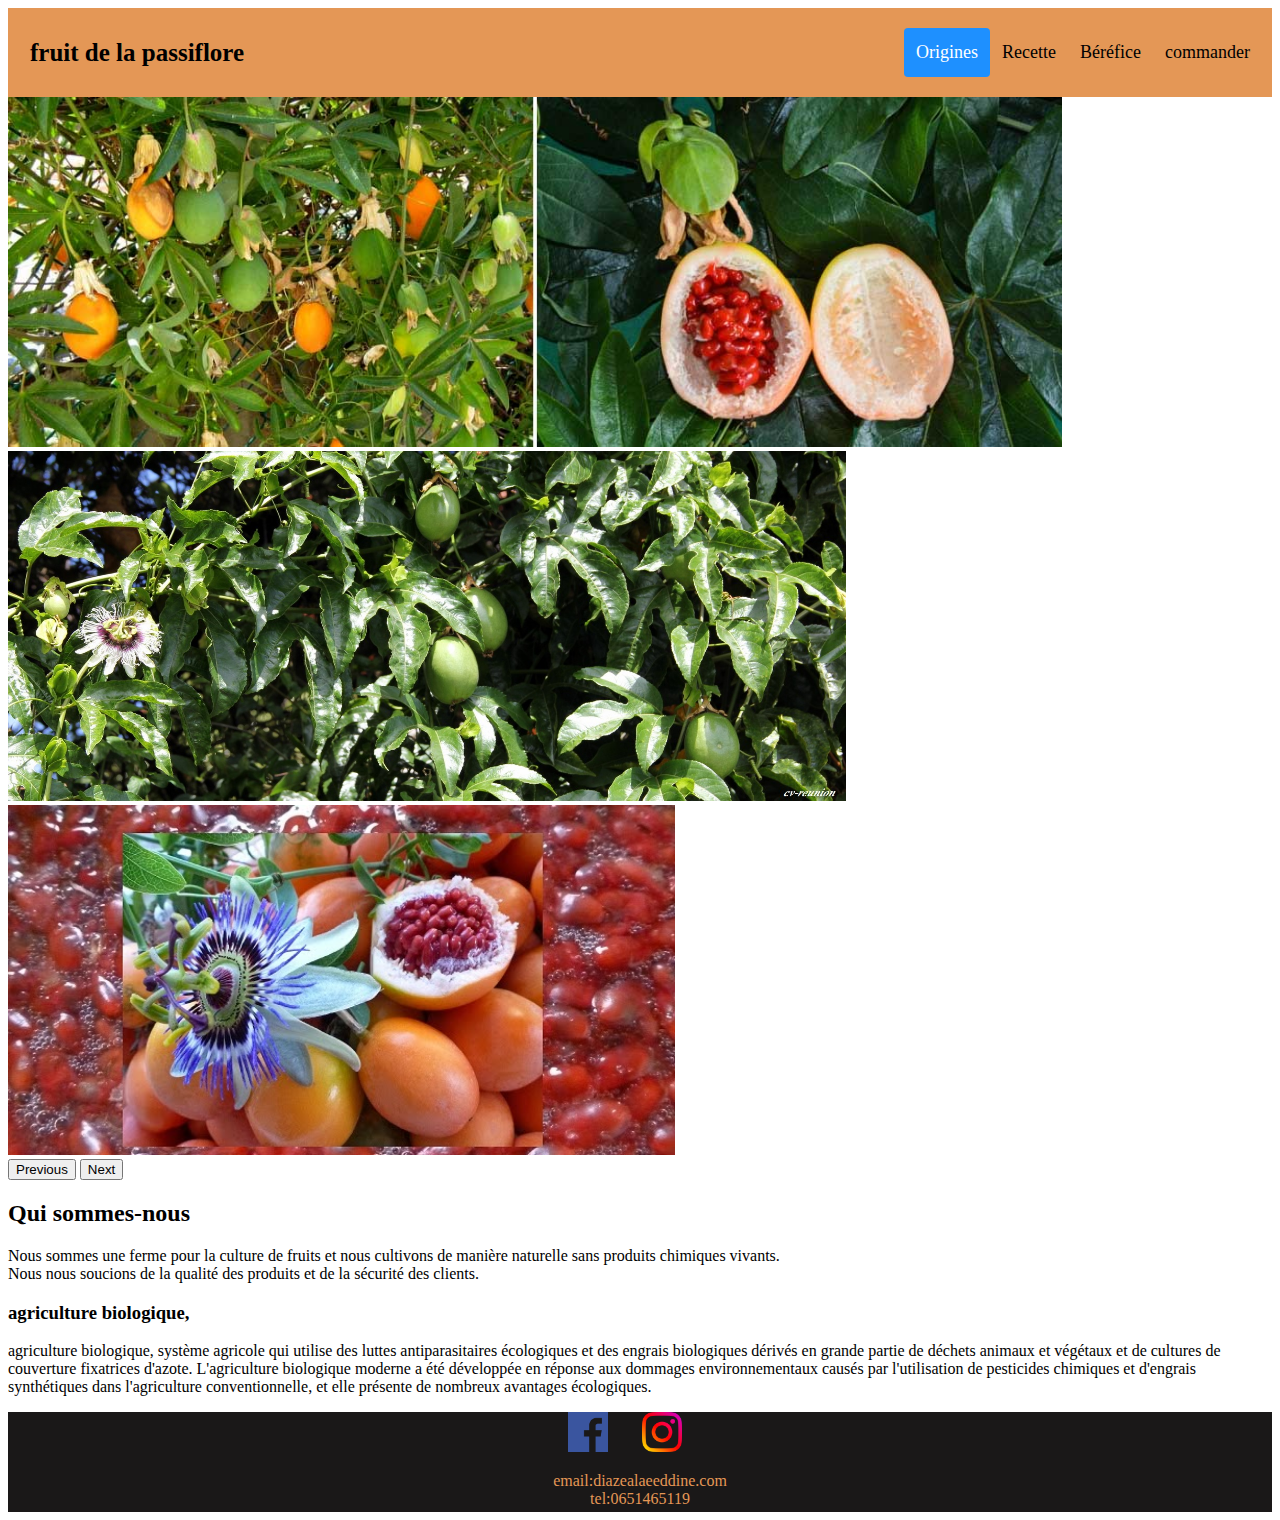
<file: index.html>
<!doctype html>
<html lang="en">
  <head>
    <meta charset="utf-8">
    <meta name="viewport" content="width=device-width, initial-scale=1">
    <title>Bootstrap demo</title>
    <link href="https://cdn.jsdelivr.net/npm/bootstrap@5.2.0-beta1/dist/css/bootstrap.min.css" rel="stylesheet" integrity="sha384-0evHe/X+R7YkIZDRvuzKMRqM+OrBnVFBL6DOitfPri4tjfHxaWutUpFmBp4vmVor" crossorigin="anonymous">
    <link rel="stylesheet" href="styl.css">
  </head>
  <body>
    <div class="header">
        <a href="index.html" class="logo">fruit de la passiflore</a>
        <div class="header-right">
          <a class="active" href="origines.html">  Origines</a>
          <a href="recette.html">Recette</a>
          <a href="béréfice.html">Béréfice</a>
          <a href="commander.html">commander</a>
        </div>
      </div>
     
      
    
    <div id="carouselExampleControls" class="carousel slide" data-bs-ride="carousel">
        <div class="carousel-inner">
          <div class="carousel-item active">
            <img  src="Passiflora-caerulea-Fruits.jpg" class="d-block cls w-100" alt="...">
          </div>
          <div class="carousel-item">
            <img src="uWUQr1CwRPFWnFN_dLgSvWLppb0.jpg" class="d-block cls1 w-100" alt="...">
          </div>
          <div class="carousel-item">
            <img src="pass1.JPG" class="d-block cls2 w-100" alt="...">
          </div>
        </div>
        <button class="carousel-control-prev" type="button" data-bs-target="#carouselExampleControls" data-bs-slide="prev">
          <span class="carousel-control-prev-icon" aria-hidden="true"></span>
          <span class="visually-hidden">Previous</span>
        </button>
        <button class="carousel-control-next" type="button" data-bs-target="#carouselExampleControls" data-bs-slide="next">
          <span class="carousel-control-next-icon" aria-hidden="true"></span>
          <span class="visually-hidden">Next</span>
        </button>
        <h2>Qui sommes-nous</h2>
         <p> Nous sommes une ferme pour la culture de fruits et nous cultivons de manière naturelle sans produits chimiques vivants. <br> Nous nous soucions de la qualité des produits et de la sécurité des clients.</p>
         <h3>agriculture biologique,</h3>
         <p>agriculture biologique, système agricole qui utilise des luttes antiparasitaires écologiques et des engrais biologiques dérivés en grande partie de déchets animaux et végétaux et de cultures de couverture fixatrices d'azote. L'agriculture biologique moderne a été développée en réponse aux dommages environnementaux causés par l'utilisation de pesticides chimiques et d'engrais synthétiques dans l'agriculture conventionnelle, et elle présente de nombreux avantages écologiques.</p>
        
      
      
      
        
        <div class="footer">
            
            <a href="http://facebook.com"><img class="fb" width="40px" height="40px" src="facebook.png" alt=""></a>
            <a href="http://instagram.com"><img class="insta" width="40px" height="40px" src="instagram.png" alt=""></a>
            <div>
            <p>email:diazealaeeddine.com <br>
                tel:0651465119
            </p>
            </div>
        
        </div>


     






    <script src="https://cdn.jsdelivr.net/npm/bootstrap@5.2.0-beta1/dist/js/bootstrap.bundle.min.js" integrity="sha384-pprn3073KE6tl6bjs2QrFaJGz5/SUsLqktiwsUTF55Jfv3qYSDhgCecCxMW52nD2" crossorigin="anonymous"></script>
  </body>
</html>
</file>
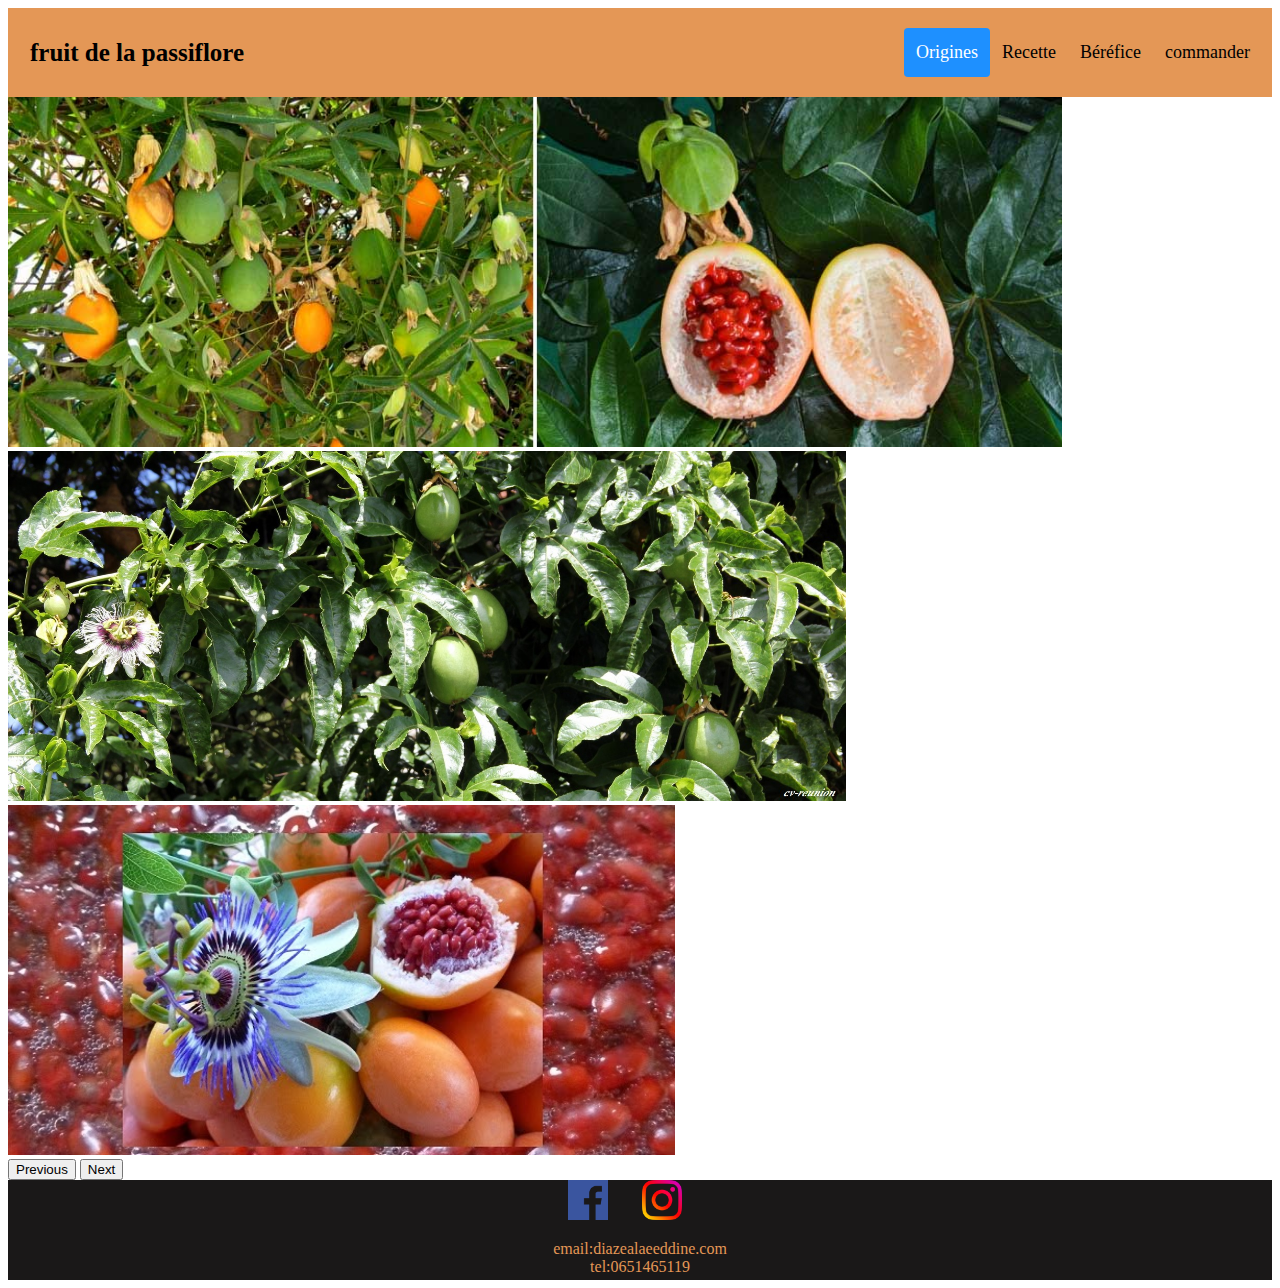
<file: béréfice.html>
<!doctype html>
<html lang="en">
  <head>
    <meta charset="utf-8">
    <meta name="viewport" content="width=device-width, initial-scale=1">
    <title>Bootstrap demo</title>
    <link href="https://cdn.jsdelivr.net/npm/bootstrap@5.2.0-beta1/dist/css/bootstrap.min.css" rel="stylesheet" integrity="sha384-0evHe/X+R7YkIZDRvuzKMRqM+OrBnVFBL6DOitfPri4tjfHxaWutUpFmBp4vmVor" crossorigin="anonymous">
    <link rel="stylesheet" href="styl.css">
  </head>
  <body>
    <div class="header">
        <a href="index.html" class="logo">fruit de la passiflore</a>
        <div class="header-right">
          <a class="active" href="origines.html">  Origines</a>
          <a href="recette.html">Recette</a>
          <a href="béréfice.html">Béréfice</a>
          <a href="commander.html">commander</a>
        </div>
      </div>
     
      
    
    <div id="carouselExampleControls" class="carousel slide" data-bs-ride="carousel">
        <div class="carousel-inner">
          <div class="carousel-item active">
            <img  src="Passiflora-caerulea-Fruits.jpg" class="d-block cls w-100" alt="...">
          </div>
          <div class="carousel-item">
            <img src="uWUQr1CwRPFWnFN_dLgSvWLppb0.jpg" class="d-block cls1 w-100" alt="...">
          </div>
          <div class="carousel-item">
            <img src="pass1.JPG" class="d-block cls2 w-100" alt="...">
          </div>
        </div>
        <button class="carousel-control-prev" type="button" data-bs-target="#carouselExampleControls" data-bs-slide="prev">
          <span class="carousel-control-prev-icon" aria-hidden="true"></span>
          <span class="visually-hidden">Previous</span>
        </button>
        <button class="carousel-control-next" type="button" data-bs-target="#carouselExampleControls" data-bs-slide="next">
          <span class="carousel-control-next-icon" aria-hidden="true"></span>
          <span class="visually-hidden">Next</span>
        </button>
      
      
      
        
        <div class="footer">
            
            <a href="http://facebook.com"><img class="fb" width="40px" height="40px" src="facebook.png" alt=""></a>
            <a href="http://instagram.com"><img class="insta" width="40px" height="40px" src="instagram.png" alt=""></a>
            <div>
            <p>email:diazealaeeddine.com <br>
                tel:0651465119
            </p>
            </div>
        
        </div>


     






    <script src="https://cdn.jsdelivr.net/npm/bootstrap@5.2.0-beta1/dist/js/bootstrap.bundle.min.js" integrity="sha384-pprn3073KE6tl6bjs2QrFaJGz5/SUsLqktiwsUTF55Jfv3qYSDhgCecCxMW52nD2" crossorigin="anonymous"></script>
  </body>
</html>
</file>
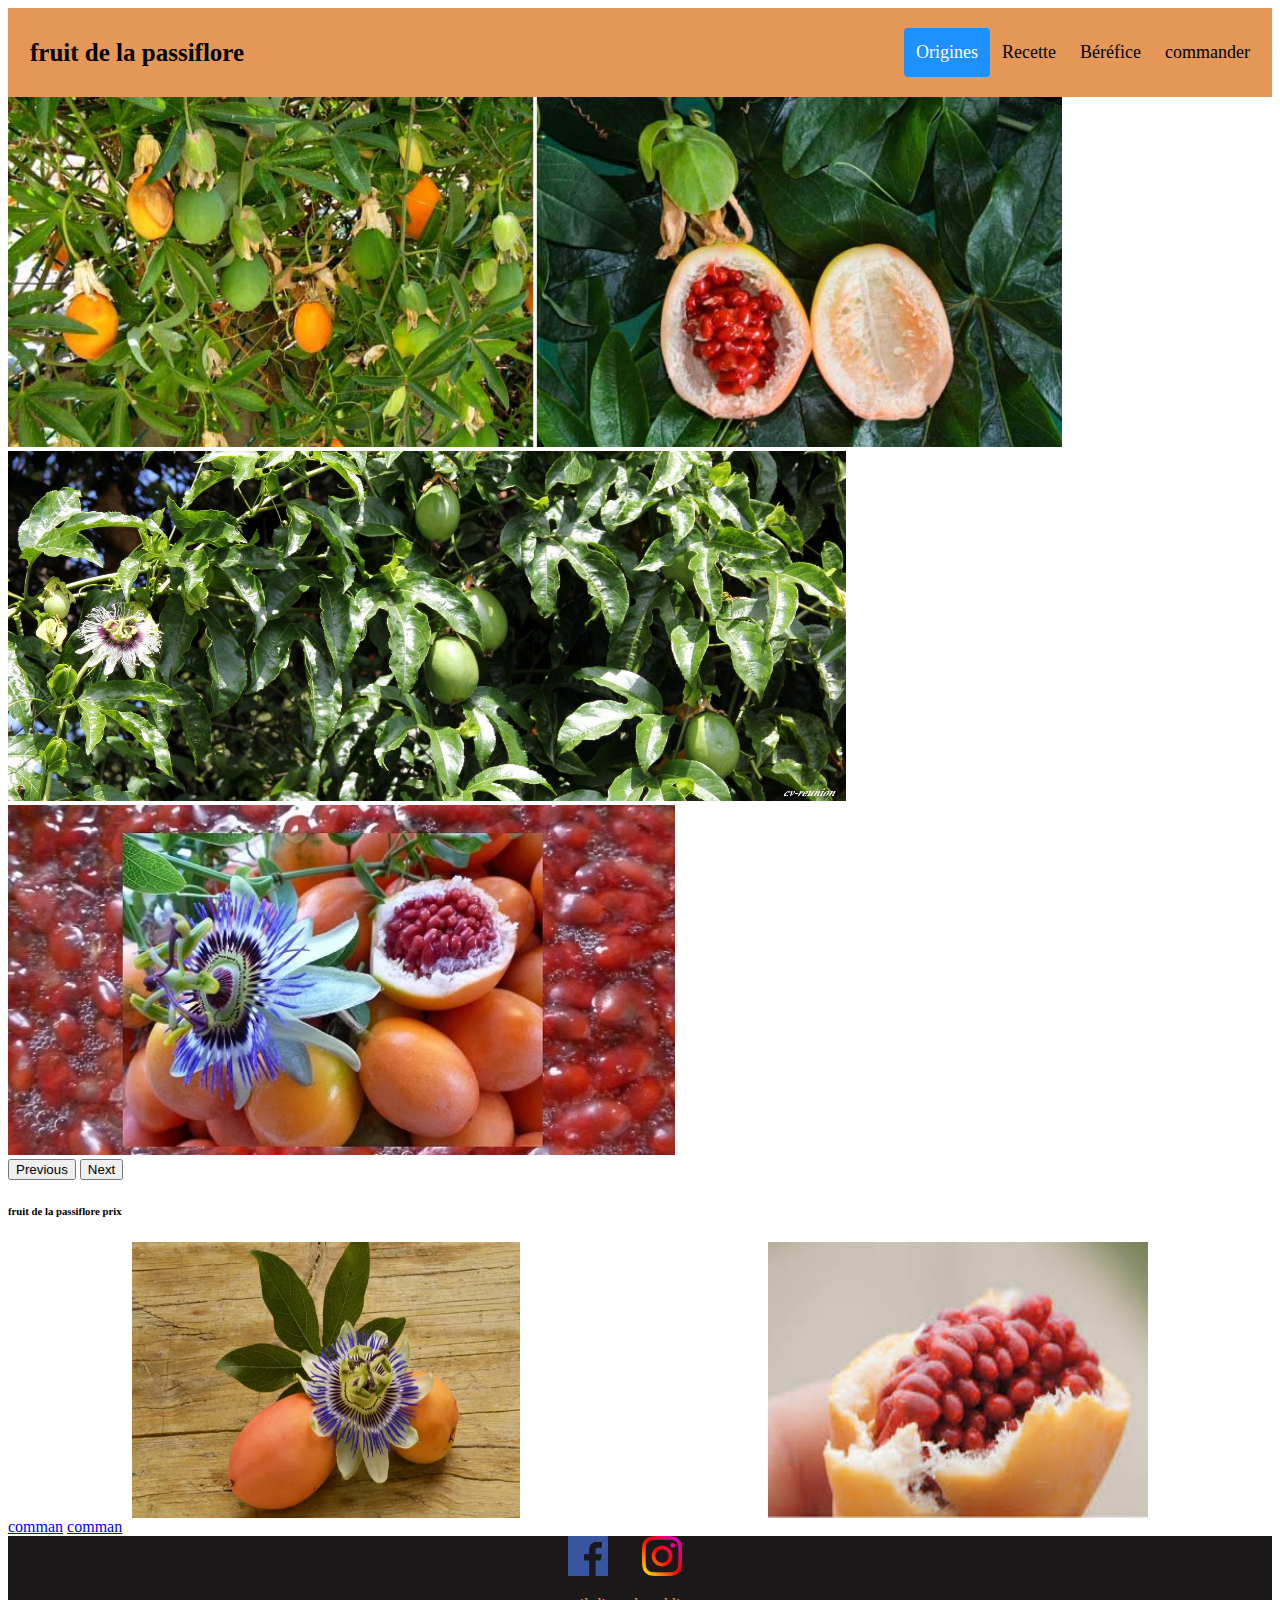
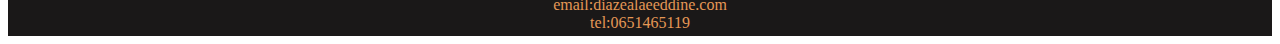
<file: commander.html>
<!doctype html>
<html lang="en">
  <head>
    <meta charset="utf-8">
    <meta name="viewport" content="width=device-width, initial-scale=1">
    <title>Bootstrap demo</title>
    <link href="https://cdn.jsdelivr.net/npm/bootstrap@5.2.0-beta1/dist/css/bootstrap.min.css" rel="stylesheet" integrity="sha384-0evHe/X+R7YkIZDRvuzKMRqM+OrBnVFBL6DOitfPri4tjfHxaWutUpFmBp4vmVor" crossorigin="anonymous">
    <link rel="stylesheet" href="styl.css">
  </head>
  <body>
    <div class="header">
        <a href="index.html" class="logo">fruit de la passiflore</a>
        <div class="header-right">
          <a class="active" href="origines.html">  Origines</a>
          <a href="recette.html">Recette</a>
          <a href="béréfice.html">Béréfice</a>
          <a href="commander.html">commander</a>
        </div>
      </div>
     
      
    
    <div id="carouselExampleControls" class="carousel slide" data-bs-ride="carousel">
        <div class="carousel-inner">
          <div class="carousel-item active">
            <img  src="Passiflora-caerulea-Fruits.jpg" class="d-block cls w-100" alt="...">
          </div>
          <div class="carousel-item">
            <img src="uWUQr1CwRPFWnFN_dLgSvWLppb0.jpg" class="d-block cls1 w-100" alt="...">
          </div>
          <div class="carousel-item">
            <img src="pass1.JPG" class="d-block cls2 w-100" alt="...">
          </div>
        </div>
        <button class="carousel-control-prev" type="button" data-bs-target="#carouselExampleControls" data-bs-slide="prev">
          <span class="carousel-control-prev-icon" aria-hidden="true"></span>
          <span class="visually-hidden">Previous</span>
        </button>
        <button class="carousel-control-next" type="button" data-bs-target="#carouselExampleControls" data-bs-slide="next">
          <span class="carousel-control-next-icon" aria-hidden="true"></span>
          <span class="visually-hidden">Next</span>
        </button>
        <h6>fruit de la passiflore prix</h6>

        <div class="imgs">
        <img src="bb.png"  id="img1" alt=""> 
        <img src="ee.jpg"  id="img2" alt="">
        </div>
        <a href="index.php">comman</a>
        <a href="index.php">comman</a>


    
        
        <div class="footer">
            
            <a href="http://facebook.com"><img class="fb" width="40px" height="40px" src="facebook.png" alt=""></a>
            <a href="http://instagram.com"><img class="insta" width="40px" height="40px" src="instagram.png" alt=""></a>
            <div>
            <p>email:diazealaeeddine.com <br>
                tel:0651465119
            </p>
            </div>
        
        </div>


     






    <script src="https://cdn.jsdelivr.net/npm/bootstrap@5.2.0-beta1/dist/js/bootstrap.bundle.min.js" integrity="sha384-pprn3073KE6tl6bjs2QrFaJGz5/SUsLqktiwsUTF55Jfv3qYSDhgCecCxMW52nD2" crossorigin="anonymous"></script>
  </body>
</html>
</file>
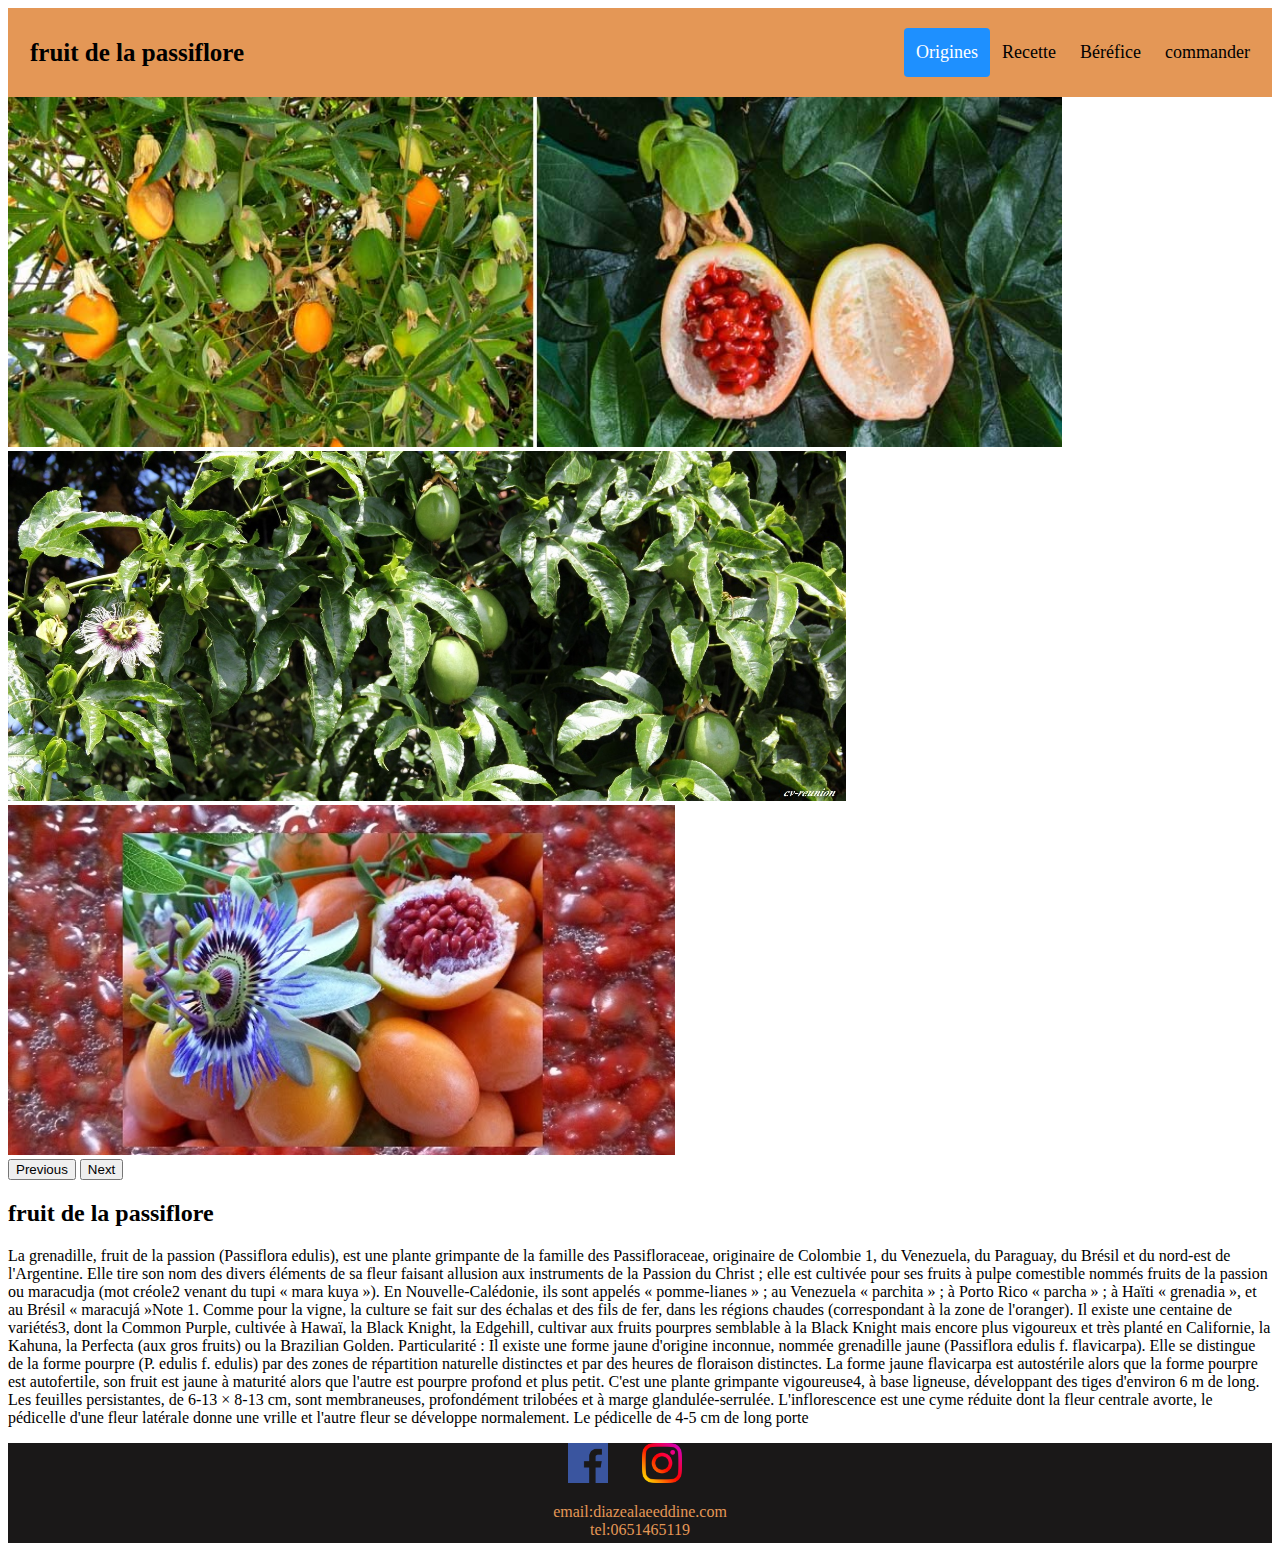
<file: origines.html>
<!doctype html>
<html lang="en">
  <head>
    <meta charset="utf-8">
    <meta name="viewport" content="width=device-width, initial-scale=1">
    <title>Bootstrap demo</title>
    <link href="https://cdn.jsdelivr.net/npm/bootstrap@5.2.0-beta1/dist/css/bootstrap.min.css" rel="stylesheet" integrity="sha384-0evHe/X+R7YkIZDRvuzKMRqM+OrBnVFBL6DOitfPri4tjfHxaWutUpFmBp4vmVor" crossorigin="anonymous">
    <link rel="stylesheet" href="styl.css">
  </head>
  <body>
    <div class="header">
        <a href="index.html" class="logo">fruit de la passiflore</a>
        <div class="header-right">
          <a class="active" href="origines.html">  Origines</a>
          <a href="recette.html">Recette</a>
          <a href="béréfice.html">Béréfice</a>
          <a href="commander.html">commander</a>
        </div>
      </div>
     
      
    
    <div id="carouselExampleControls" class="carousel slide" data-bs-ride="carousel">
        <div class="carousel-inner">
          <div class="carousel-item active">
            <img  src="Passiflora-caerulea-Fruits.jpg" class="d-block cls w-100" alt="...">
          </div>
          <div class="carousel-item">
            <img src="uWUQr1CwRPFWnFN_dLgSvWLppb0.jpg" class="d-block cls1 w-100" alt="...">
          </div>
          <div class="carousel-item">
            <img src="pass1.JPG" class="d-block cls2 w-100" alt="...">
          </div>
        </div>
        <button class="carousel-control-prev" type="button" data-bs-target="#carouselExampleControls" data-bs-slide="prev">
          <span class="carousel-control-prev-icon" aria-hidden="true"></span>
          <span class="visually-hidden">Previous</span>
        </button>
        <button class="carousel-control-next" type="button" data-bs-target="#carouselExampleControls" data-bs-slide="next">
          <span class="carousel-control-next-icon" aria-hidden="true"></span>
          <span class="visually-hidden">Next</span>
        </button>

        <h2 >fruit de la passiflore</h2 >
        <p>La grenadille, fruit de la passion (Passiflora edulis), est une plante grimpante de la famille des Passifloraceae, originaire de Colombie 1, du Venezuela, du Paraguay, du Brésil et du nord-est de l'Argentine. Elle tire son nom des divers éléments de sa fleur faisant allusion aux instruments de la Passion du Christ ; elle est cultivée pour ses fruits à pulpe comestible nommés fruits de la passion ou maracudja (mot créole2 venant du tupi « mara kuya »). En Nouvelle-Calédonie, ils sont appelés « pomme-lianes » ; au Venezuela « parchita » ; à Porto Rico « parcha » ; à Haïti « grenadia », et au Brésil « maracujá »Note 1.

            Comme pour la vigne, la culture se fait sur des échalas et des fils de fer, dans les régions chaudes (correspondant à la zone de l'oranger). Il existe une centaine de variétés3, dont la Common Purple, cultivée à Hawaï, la Black Knight, la Edgehill, cultivar aux fruits pourpres semblable à la Black Knight mais encore plus vigoureux et très planté en Californie, la Kahuna, la Perfecta (aux gros fruits) ou la Brazilian Golden.
            Particularité :
            Il existe une forme jaune d'origine inconnue, nommée grenadille jaune (Passiflora edulis f. flavicarpa). Elle se distingue de la forme pourpre (P. edulis f. edulis) par des zones de répartition naturelle distinctes et par des heures de floraison distinctes. La forme jaune flavicarpa est autostérile alors que la forme pourpre est autofertile, son fruit est jaune à maturité alors que l'autre est pourpre profond et plus petit.
            C'est une plante grimpante vigoureuse4, à base ligneuse, développant des tiges d'environ 6 m de long.
            
            Les feuilles persistantes, de 6-13 × 8-13 cm, sont membraneuses, profondément trilobées et à marge glandulée-serrulée.
            
            L'inflorescence est une cyme réduite dont la fleur centrale avorte, le pédicelle d'une fleur latérale donne une vrille et l'autre fleur se développe normalement. Le pédicelle de 4-5 cm de long porte </p>
      
      
      
        
        <div class="footer">
            
            <a href="http://facebook.com"><img class="fb" width="40px" height="40px" src="facebook.png" alt=""></a>
            <a href="http://instagram.com"><img class="insta" width="40px" height="40px" src="instagram.png" alt=""></a>
            <div>
            <p>email:diazealaeeddine.com <br>
                tel:0651465119
            </p>
            </div>
        
        </div>


     






    <script src="https://cdn.jsdelivr.net/npm/bootstrap@5.2.0-beta1/dist/js/bootstrap.bundle.min.js" integrity="sha384-pprn3073KE6tl6bjs2QrFaJGz5/SUsLqktiwsUTF55Jfv3qYSDhgCecCxMW52nD2" crossorigin="anonymous"></script>
  </body>
</html>
</file>
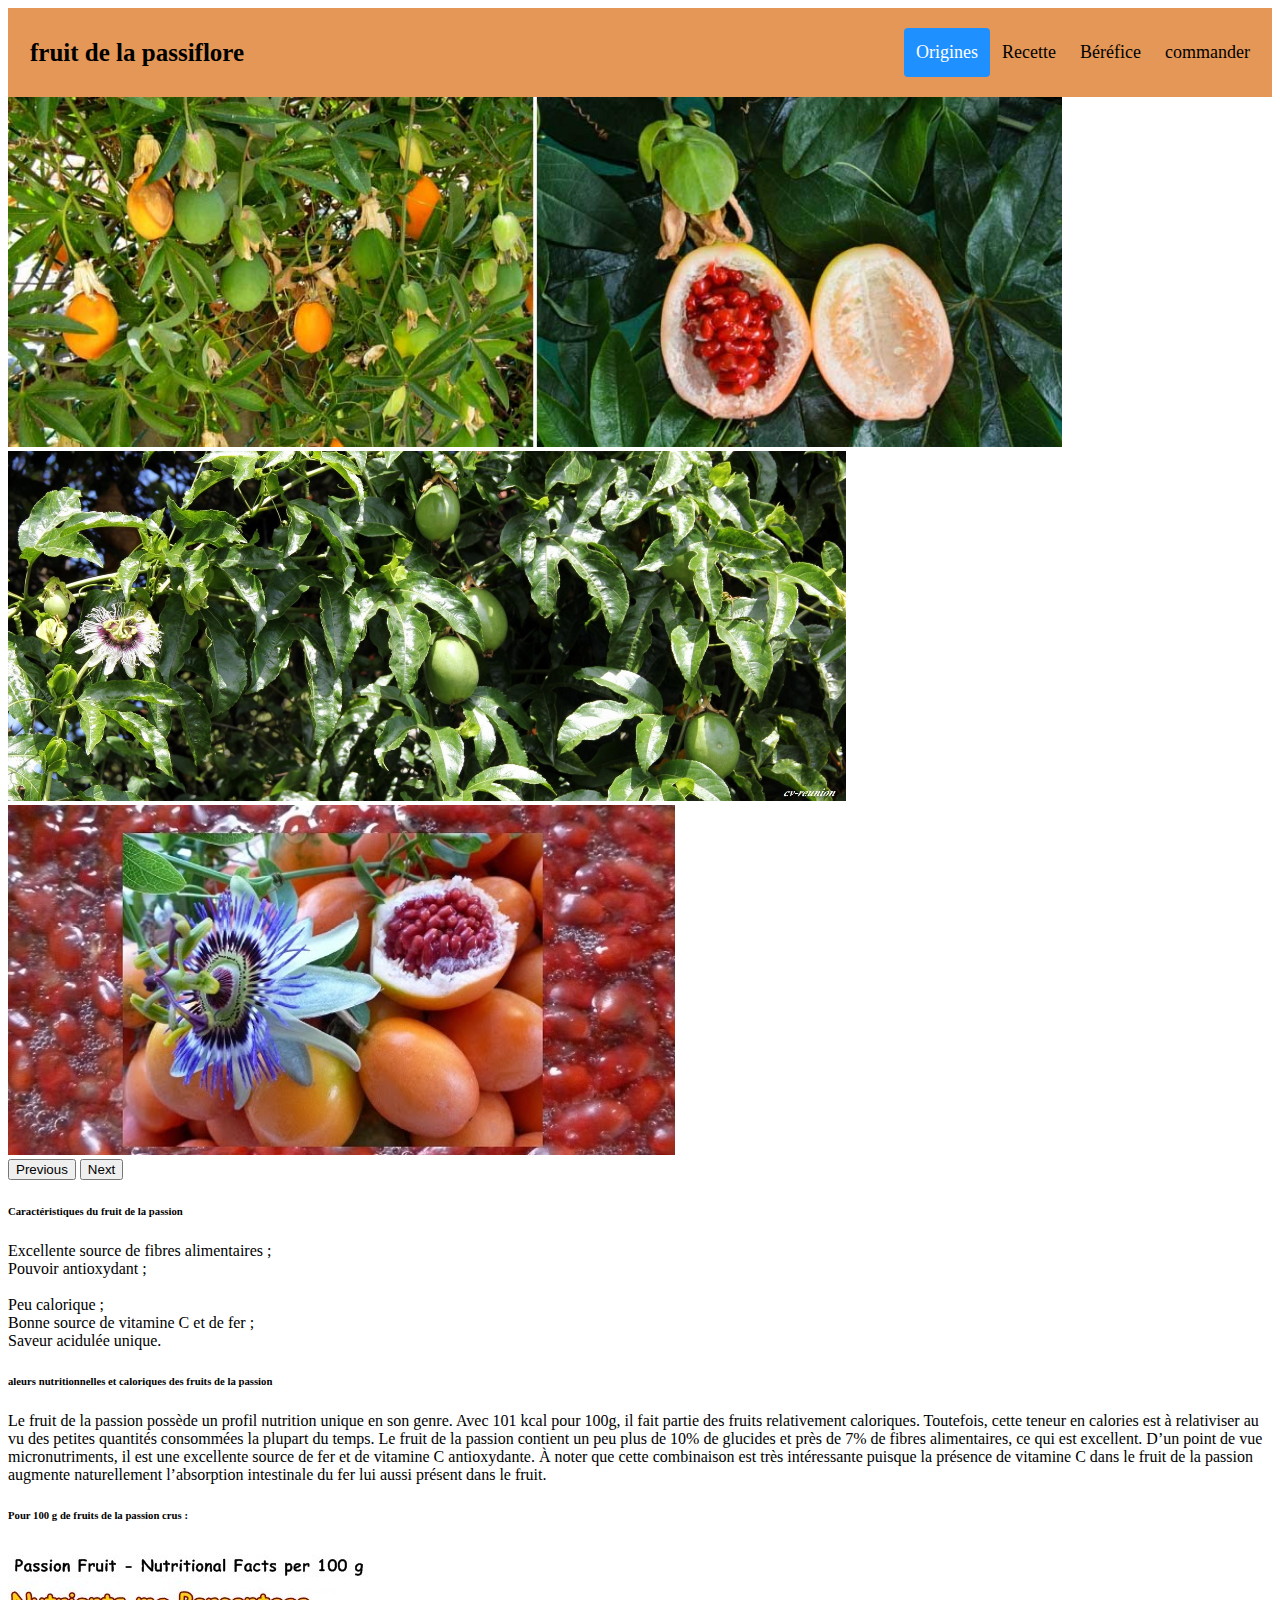
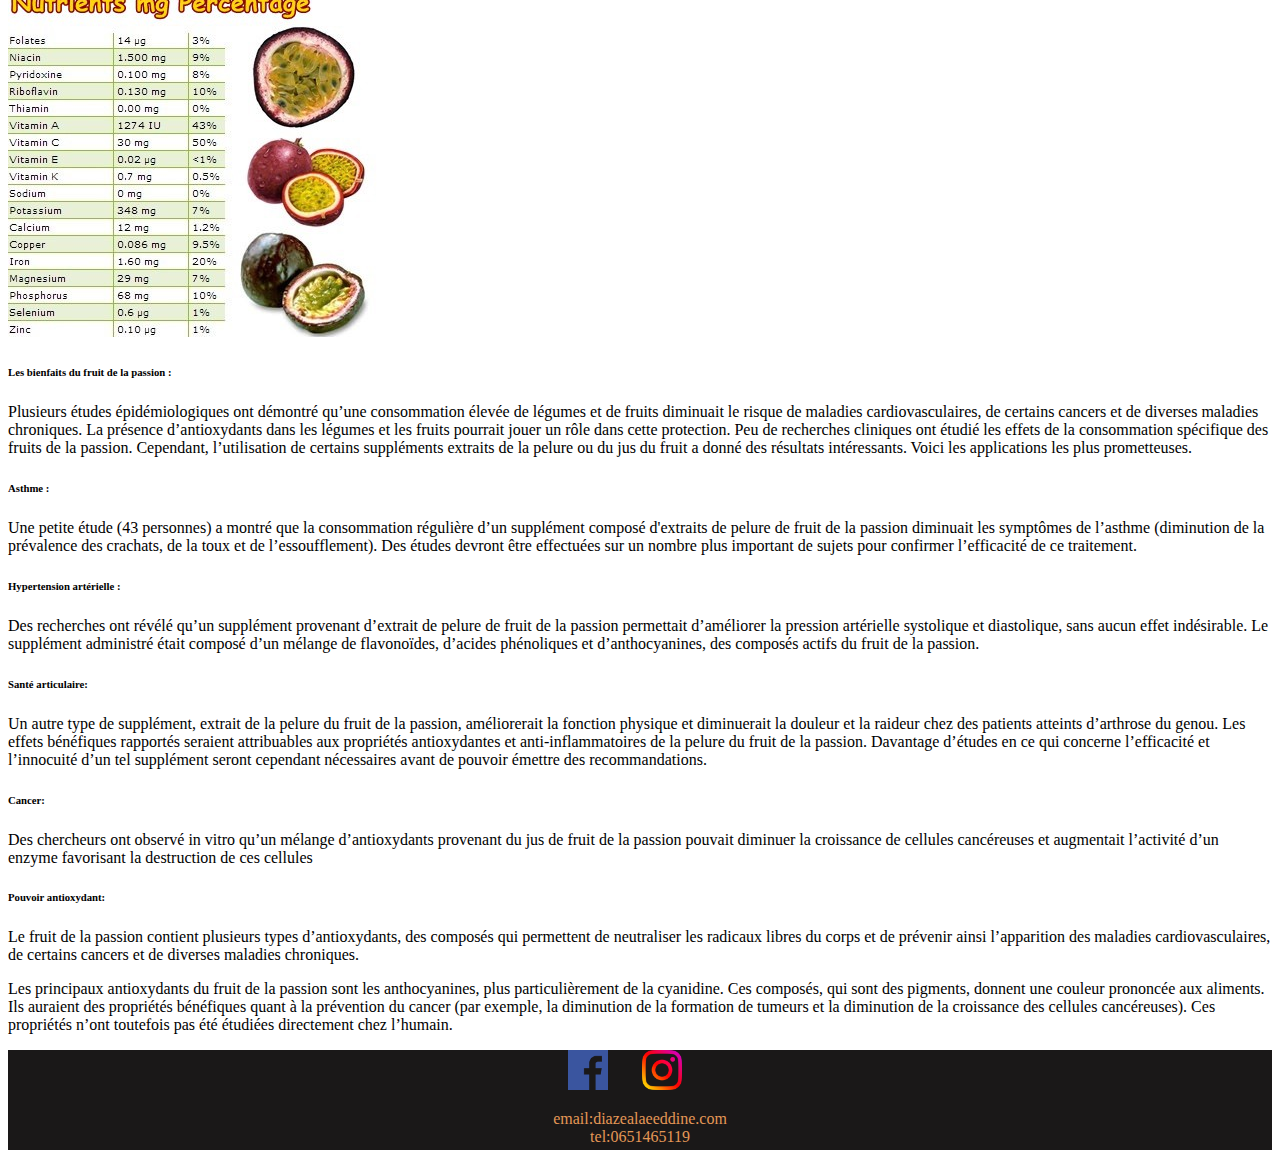
<file: recette.html>
<!doctype html>
<html lang="en">
  <head>
    <meta charset="utf-8">
    <meta name="viewport" content="width=device-width, initial-scale=1">
    <title>Bootstrap demo</title>
    <link href="https://cdn.jsdelivr.net/npm/bootstrap@5.2.0-beta1/dist/css/bootstrap.min.css" rel="stylesheet" integrity="sha384-0evHe/X+R7YkIZDRvuzKMRqM+OrBnVFBL6DOitfPri4tjfHxaWutUpFmBp4vmVor" crossorigin="anonymous">
    <link rel="stylesheet" href="styl.css">
  </head>
  <body >
    <div class="header">
        <a href="index.html" class="logo">fruit de la passiflore</a>
        <div class="header-right">
          <a class="active" href="origines.html">  Origines</a>
          <a href="recette.html">Recette</a>
          <a href="béréfice.html">Béréfice</a>
          <a href="commander.html">commander</a>
        </div>
      </div>

  
     
      
    
    <div id="carouselExampleControls" class="carousel slide" data-bs-ride="carousel">
        <div class="carousel-inner">
          <div class="carousel-item active">
            <img  src="Passiflora-caerulea-Fruits.jpg" class="d-block cls w-100" alt="...">
          </div>
          <div class="carousel-item">
            <img src="uWUQr1CwRPFWnFN_dLgSvWLppb0.jpg" class="d-block cls1 w-100" alt="...">
          </div>
          <div class="carousel-item">
            <img src="pass1.JPG" class="d-block cls2 w-100" alt="...">
          </div>
        </div>
        <button class="carousel-control-prev" type="button" data-bs-target="#carouselExampleControls" data-bs-slide="prev">
          <span class="carousel-control-prev-icon" aria-hidden="true"></span>
          <span class="visually-hidden">Previous</span>
        </button>
        <button class="carousel-control-next" type="button" data-bs-target="#carouselExampleControls" data-bs-slide="next">
          <span class="carousel-control-next-icon" aria-hidden="true"></span>
          <span class="visually-hidden">Next</span>
        </button>
        <div id="hh">

        <h6 >Caractéristiques du fruit de la passion</h6>
        <P>Excellente source de fibres alimentaires ;
         <br> Pouvoir antioxydant ;</br>
          <br> Peu calorique ; 
         <br> Bonne source de vitamine C et de fer ; <br/>
          Saveur acidulée unique.
          </P>
         <h6>aleurs nutritionnelles et caloriques des fruits de la passion</h6>
         <p>Le fruit de la passion possède un profil nutrition unique en son genre. Avec 101 kcal pour 100g, il fait partie des fruits relativement caloriques. Toutefois, cette teneur en calories est à relativiser au vu des petites quantités consommées la plupart du temps. Le fruit de la passion contient un peu plus de 10% de glucides et près de 7% de fibres alimentaires, ce qui est excellent. 

          D’un point de vue micronutriments, il est une excellente source de fer et de vitamine C antioxydante. À noter que cette combinaison est très intéressante puisque la présence de vitamine C dans le fruit de la passion augmente naturellement l’absorption intestinale du fer lui aussi présent dans le fruit. 
          </p>
          <h6>Pour 100 g de fruits de la passion crus :</h6>
          <img src="sb.jpg" alt="">
          <h6>Les bienfaits du fruit de la passion :</h6>
          <p>Plusieurs études épidémiologiques ont démontré qu’une consommation élevée de légumes et de fruits diminuait le risque de maladies cardiovasculaires, de certains cancers et de diverses maladies chroniques. La présence d’antioxydants dans les légumes et les fruits pourrait jouer un rôle dans cette protection. 

            Peu de recherches cliniques ont étudié les effets de la consommation spécifique des fruits de la passion. Cependant, l’utilisation de certains suppléments extraits de la pelure ou du jus du fruit a donné des résultats intéressants. Voici les applications les plus prometteuses.</p>
          <h6>Asthme :</h6>
          <p>Une petite étude (43 personnes) a montré que la consommation régulière d’un supplément composé d'extraits de pelure de fruit de la passion diminuait les symptômes de l’asthme (diminution de la prévalence des crachats, de la toux et de l’essoufflement). Des études devront être effectuées sur un nombre plus important de sujets pour confirmer l’efficacité de ce traitement.</p>
          <h6>Hypertension artérielle :</h6>
          <p>Des recherches ont révélé qu’un supplément provenant d’extrait de pelure de fruit de la passion permettait d’améliorer la pression artérielle systolique et diastolique, sans aucun effet indésirable. Le supplément administré était composé d’un mélange de flavonoïdes, d’acides phénoliques et d’anthocyanines, des composés actifs du fruit de la passion.</p>
          <h6>Santé articulaire:</h6>
          <p>Un autre type de supplément, extrait de la pelure du fruit de la passion, améliorerait la fonction physique et diminuerait la douleur et la raideur chez des patients atteints d’arthrose du genou. Les effets bénéfiques rapportés seraient attribuables aux propriétés antioxydantes et anti-inflammatoires de la pelure du fruit de la passion. Davantage d’études en ce qui concerne l’efficacité et l’innocuité d’un tel supplément seront cependant nécessaires avant de pouvoir émettre des recommandations.
          </p>
          <h6>Cancer:</h6>
          <p>Des chercheurs ont observé in vitro qu’un mélange d’antioxydants provenant du jus de fruit de la passion pouvait diminuer la croissance de cellules cancéreuses et augmentait l’activité d’un enzyme favorisant la destruction de ces cellules</p>
          <h6>Pouvoir antioxydant:</h6>
          <p>Le fruit de la passion contient plusieurs types d’antioxydants, des composés qui permettent de neutraliser les radicaux libres du corps et de prévenir ainsi l’apparition des maladies cardiovasculaires, de certains cancers et de diverses maladies chroniques.
          </p>
          <p>Les principaux antioxydants du fruit de la passion sont les anthocyanines, plus particulièrement de la cyanidine. Ces composés, qui sont des pigments, donnent une couleur prononcée aux aliments. Ils auraient des propriétés bénéfiques quant à la prévention du cancer (par exemple, la diminution de la formation de tumeurs et la diminution de la croissance des cellules cancéreuses). Ces propriétés n’ont toutefois pas été étudiées directement chez l’humain.

          </p>
          
          </div>

     
      
      
      
        
        <div class="footer">
            
            <a href="http://facebook.com"><img class="fb" width="40px" height="40px" src="facebook.png" alt=""></a>
            <a href="http://instagram.com"><img class="insta" width="40px" height="40px" src="instagram.png" alt=""></a>
            <div>
            <p>email:diazealaeeddine.com <br>
                tel:0651465119
            </p>
            </div>
        
        </div>


     






    <script src="https://cdn.jsdelivr.net/npm/bootstrap@5.2.0-beta1/dist/js/bootstrap.bundle.min.js" integrity="sha384-pprn3073KE6tl6bjs2QrFaJGz5/SUsLqktiwsUTF55Jfv3qYSDhgCecCxMW52nD2" crossorigin="anonymous"></script>
  </body>
</html>
</file>
<file: styl.css>
/* Style the header with a grey background and some padding */
.header {
    overflow: hidden;
    background-color:#E49756;
    padding: 20px 10px;
  }
  
  /* Style the header links */
  .header a {
    float: left;
    color: black;
    text-align: center;
    padding: 12px;
    text-decoration: none;
    font-size: 18px;
    line-height: 25px;
    border-radius: 4px;
  }
  
  /* Style the logo link (notice that we set the same value of line-height and font-size to prevent the header to increase when the font gets bigger */
  .header a.logo {
    font-size: 25px;
    font-weight: bold;
  }
  
  /* Change the background color on mouse-over */
  .header a:hover {
    background-color: #ddd;
    color: black;
  }
  
  /* Style the active/current link*/
  .header a.active {
    background-color: dodgerblue;
    color: white;
  }
  
  /* Float the link section to the right */
  .header-right {
    float: right;
  }
  
  /* Add media queries for responsiveness - when the screen is 500px wide or less, stack the links on top of each other */
  @media screen and (max-width: 500px) {
    .header a {
      float: none;
      display: block;
      text-align: left;
    }
    .header-right {
      float: none;
    }
  }
  .footer {
    width: 100%;
    background-color: rgb(26, 24, 24);
    color: white;
    text-align: center;
 }
.cls{
    height: 350px;
}
.cls1{
    height: 350px;
}
.cls2{
    height: 350px;
}
.footer{
    color: #E49756;
    height: 100px;
}
.fb{
    margin-right: 30px;
}
.insta{
    margin-right: 30px;
}

#img1{
    height: 276px;
   
    width: 388px;
} 
#img2{
    height: 276px;
   
    width: 380px;
} 

.imgs{
display: flex;
justify-content: space-around;

}
</file>
